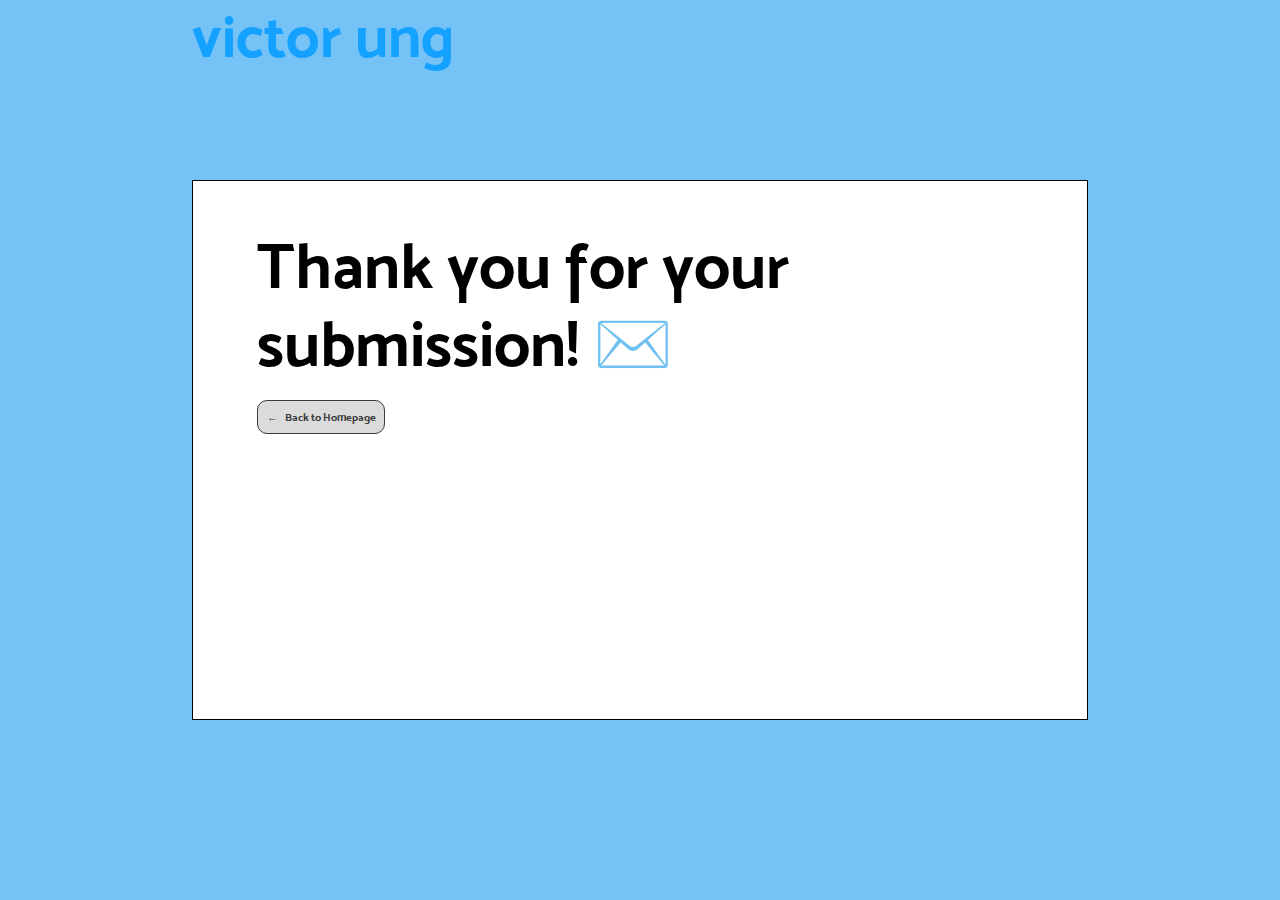
<file: thankYou.html>
<html lang="en">
	<head>
		<meta charset="UTF-8" />
		<meta name="viewport" content="width=device-width, initial-scale=1.0" />
		<link
			rel="stylesheet"
			href="https://cdnjs.cloudflare.com/ajax/libs/font-awesome/6.4.2/css/all.min.css"
			integrity="sha512-z3gLpd7yknf1YoNbCzqRKc4qyor8gaKU1qmn+CShxbuBusANI9QpRohGBreCFkKxLhei6S9CQXFEbbKuqLg0DA=="
			crossorigin="anonymous"
			referrerpolicy="no-referrer"
		/>
		<link
			id="darkmodeToggle"
			rel="stylesheet"
			href="./css/thankYou_styles_light.css"
		/>
		<title>Thank you for your submission!</title>
	</head>
	<body onload="checkDarkmode()">
		<div class="name"><a href="/">victor ung</a></div>
		<div class="container">
			<h1>Thank you for your submission! ✉️</h1>
			<a href="/">← &nbsp Back to Homepage</a>
		</div>

		<script src="./js/thankYouScript.js"></script>
	</body>
</html>
</file>
<file: css/thankYou_styles_light.css>
* {
	padding: 0;
	margin: 0;
	box-sizing: border-box;
}

@font-face {
	font-family: "Mosk";
	src: url(../fonts/mosk_typeface/Mosk\ Normal_400.ttf) format("truetype");
	font-weight: normal;
}

@font-face {
	font-family: "Mosk";
	src: url(../fonts/mosk_typeface/Mosk\ Semi-Bold\ 600.ttf) format("truetype");
	font-weight: 600;
}

@font-face {
	font-family: "Mosk";
	src: url(../fonts/mosk_typeface/Mosk\ Bold\ 700.ttf) format("truetype");
	font-weight: 700;
}

@font-face {
	font-family: "Mosk";
	src: url(../fonts/mosk_typeface/Mosk\ Extra-Bold\ 800.ttf) format("truetype");
	font-weight: 800;
}

html {
	scroll-behavior: smooth;
	font-family: Mosk, sans-serif;
	font-weight: 400;
}

body {
	background-color: #75c2f6;
	display: flex;
	justify-content: center;
	align-items: center;
}

.container {
	background-color: white;
	width: 70%;
	height: 60%;
	border: 1px solid black;
}

.container h1 {
	font-size: 4rem;
	margin-top: 5vh;
	margin-left: 5vw;
}

.container a {
	display: inline-block;
	margin-top: 2vh;
	margin-left: 5vw;
	text-decoration: none;
	border: 1px solid rgb(58, 58, 58);
	border-radius: 10px;
	padding: 1%;
	color: rgb(58, 58, 58);
	font-weight: 700;
	font-size: 0.827vw;
	background-color: rgb(219, 219, 219);
	cursor: pointer;
}

.name {
	position: absolute;
	top: 0;
	left: 0;
	font-size: 3.7rem;
	font-weight: 700;
	margin-left: 15vw;
}

.name a {
	color: #15a1ff;
	text-decoration: none;
}
</file>
